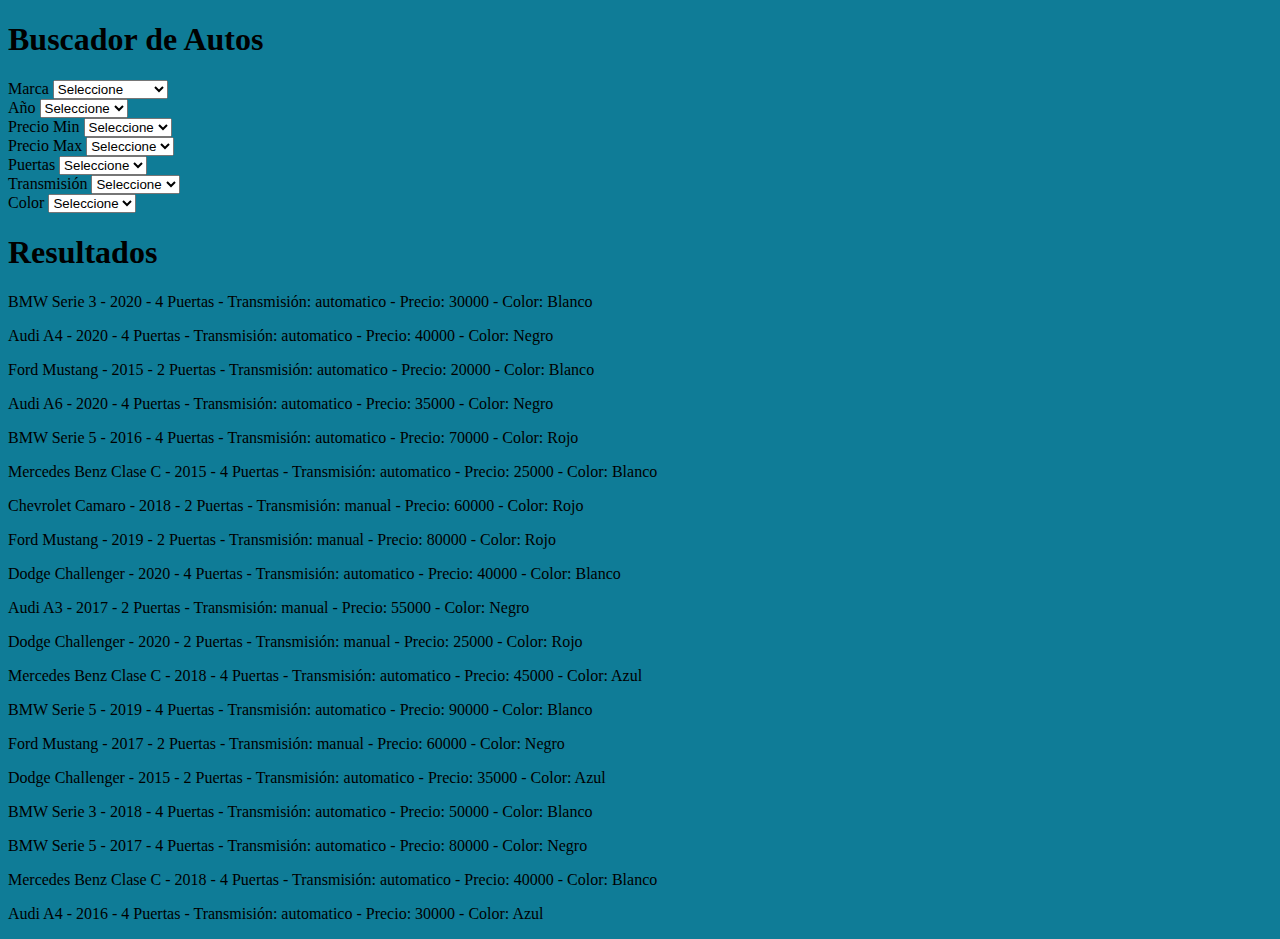
<file: BuscadorAutos/buscadorautos.html>
<!DOCTYPE html>
<html>
<head>
    <meta charset="UTF-8">
    <meta name="viewport" content="width=device-width, initial-scale=1.0">
    <link rel="stylesheet" href="./css/styles.css"/>
    <title>BuscadorAutos</title>
</head>
<body>
    
    <h1>Buscador de Autos</h1>

    <div class="contenedor">
   
        <form id="buscador">
            <div class="row">
                <div class="three columns">
                    <label for="marca">Marca</label>
                    <select class="u-full-width" id="marca">
                        <option value="">Seleccione</option>
                        <option value="Audi">Audi</option>
                        <option value="BMW">BMW</option>
                        <option value="Mercedes Benz">Mercedes Benz</option>
                        <option value="Chevrolet">Chevrolet</option>
                        <option value="Ford">Ford</option>
                        <option value="Dodge">Dodge</option>
                    </select>
                </div>
                <div class="three columns">
                    <label for="year">Año</label>
                    <select class="u-full-width" id="year">
                        <option value="">Seleccione</option>
                    </select>
                </div>
                <div class="three columns">
                    <label for="minimo">Precio Min</label>
                    <select class="u-full-width" id="minimo">
                            <option value="">Seleccione</option>
                            <option value="20000">20,000</option>
                            <option value="30000">30,000</option>
                            <option value="40000">40,000</option>
                            <option value="50000">50,000</option>
                            <option value="60000">60,000</option>
                            <option value="70000">70,000</option>
                            <option value="80000">80,000</option>
                            <option value="90000">90,000</option>
                    </select>
                </div>
                <div class="three columns">
                    <label for="maximo">Precio Max</label>
                    <select class="u-full-width" id="maximo">
                            <option value="">Seleccione</option>
                            <option value="20000">20,000</option>
                            <option value="30000">30,000</option>
                            <option value="40000">40,000</option>
                            <option value="50000">50,000</option>
                            <option value="60000">60,000</option>
                            <option value="70000">70,000</option>
                            <option value="80000">80,000</option>
                            <option value="90000">90,000</option>
                    </select>
                </div>
                <div class="row">
                    <div class="four columns">
                        <label for="puertas">Puertas</label>
                        <select class="u-full-width" id="puertas">
                                <option value="">Seleccione</option>
                                <option value="2">2</option>
                                <option value="4">4</option>
                        </select>
                    </div>
                    <div class="four columns">
                        <label for="transmision">Transmisión</label>
                        <select class="u-full-width" id="transmision">
                                <option value="">Seleccione</option>
                                <option value="automatico">Automática</option>
                                <option value="manual">Manual</option>
                        </select>
                    </div>
                    <div class="four columns">
                        <label for="color">Color</label>
                        <select class="u-full-width" id="color">
                                <option value="">Seleccione</option>
                                <option value="Negro">Negro</option>
                                <option value="Azul">Azul</option>
                                <option value="Blanco">Blanco</option>
                                <option value="Rojo">Rojo</option>
                        </select>
                    </div>
                </div>
            </div>
        </form>

        <h1>Resultados</h1>
        <div id="resultado"></div>
    </div>
    <script src="./js/app.js"></script>
    <script src="./js/db.js"></script>
</body>
</html>
</file>
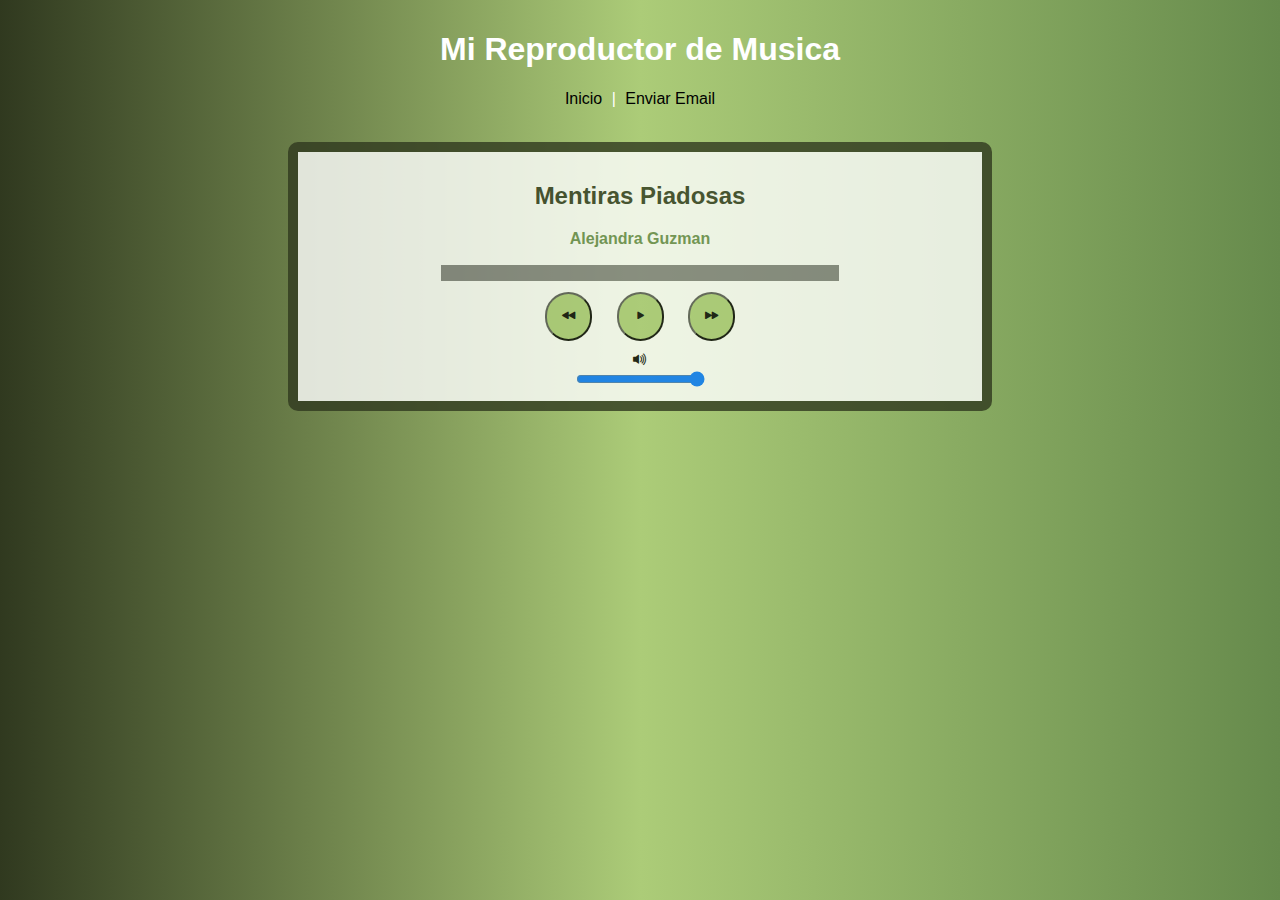
<file: Reproductor/reproductor.html>
<!DOCTYPE html>
<html lang="en">
<head>
    <meta charset="UTF-8">
    <meta name="viewport" content="width=device-width, initial-scale=1.0">
    <link rel="stylesheet"  href="./css/styles.css" />
    <link rel="stylesheet" href="https://cdn.jsdelivr.net/npm/bootstrap-icons@1.10.3/font/bootstrap-icons.css">
    <title>Mi Reproductor</title>
</head>
<body>
    <h1>Mi Reproductor de Musica</h1>
    <div>
        <Nav class="menu">
            <p class="menu__enlaces">
                <a class="menu__link" href="/index.html">Inicio</a> |
                <a class="menu__link" href="mailto:micorreo@correo.com">Enviar Email</a>
            </p>
        </Nav>
    </div>
    <br>
    <audio id="audio-player"></audio>
    <div class="player" id="Reproductor">
        
        <h2 id="song-name" class="song-name"></h2>
        <p id="song-author" class="song-author"></p>

        <div class="player-progress">
            <div class="progress-values">
                <span id="player-current-time"></span>
                <progress id="player-progress"></progress>
                <span id="player-duration"></span>
            </div>
        </div>

        <div class="player-buttons">
            <!-- <button id="btn-repeat" class="btn btn-repeat">
                <i class="bi bi-repeat"></i>
            </button> -->
            <button id="btn-prev" class="btn btn-prev pointer">
                <i class="bi bi-rewind-fill"></i>
            </button>
            <button id="btn-play" class="btn btn-play pointer">
                <i id="btn-play-icon" class="bi bi-play-fill"></i>   
            </button>
            <button id="btn-next" class="btn btn-next pointer">
                <i class="bi bi-fast-forward-fill"></i>
            </button>

            <div class="volumen">
                    <i id="btn-volume-i" class="bi bi-volume-up-fill"></i>
                <div class="dropdown-content">
                    <input type="range" id="player-volume" value="1" min="0" max="1" step="0.01" />
                </div>
            </div>
        </div>
    </div>
    

<script src="./js/main.js"></script>
</body>
</html>
</file>
<file: BuscadorAutos/css/styles.css>
body {
    background-color: #0f7c97;
    
}
</file>
<file: Reproductor/css/styles.css>
/*html {
    box-sizing: border-box;
}

*,
*:before,
*:after {
    box-sizing: inherit;
}*/

/* GLOBALES */
body {
    background-image: linear-gradient(TO RIGHT, #30391F,#ACCC78,#668A4C);
    font-family: 'Roboto', sans-serif;
    width: 55%;
	margin: 5px auto;
	padding: 5px;
	text-align: center;
	
}
h1{
    color: #ffffff;
    text-align: center;

}
h2{
    
    color: #30391f;
}
#song-author{
    font-weight: bold;
    color: #668A4C
}
.menu__enlaces{
    text-align: center;
    color: #ffffff;
}
.menu__link {
        
    list-style-type: none;
    text-decoration: none;
    color: black;
    padding: 5px;
}

.nav {
    width: 100%;
    display: flex;
    justify-content: space-between;
}

#Reproductor{
	border: 10px #30391F solid;
	border-radius: 10px;
	padding: 10px;
	background: white;
	opacity: 0.8
}
progress{
    width: 60%;
    background-color: #ACCC78;
}
button{
    padding: 15px;
    margin: 10px;
    border-radius: 30px;
    background-color: #ACCC78;
}
#player-volume{
    scrollbar-color: #ACCC78;
}
</file>
